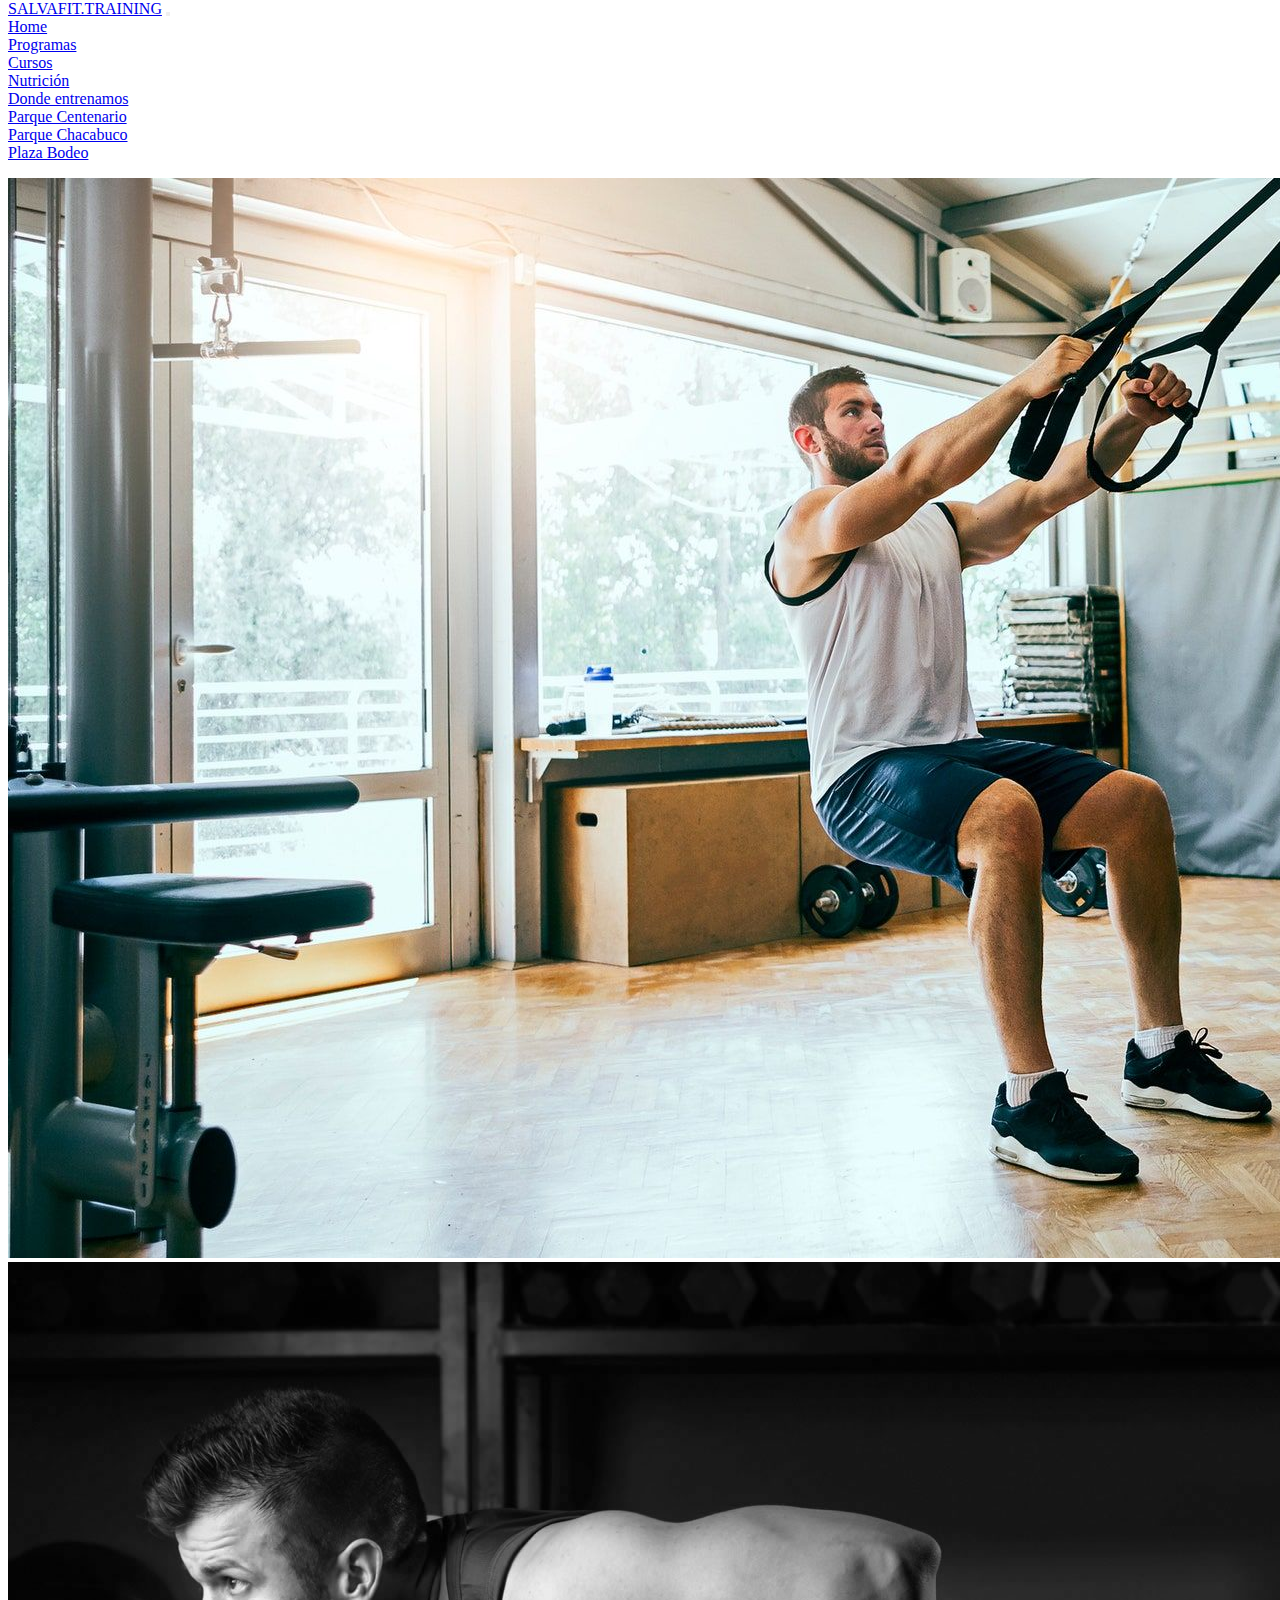
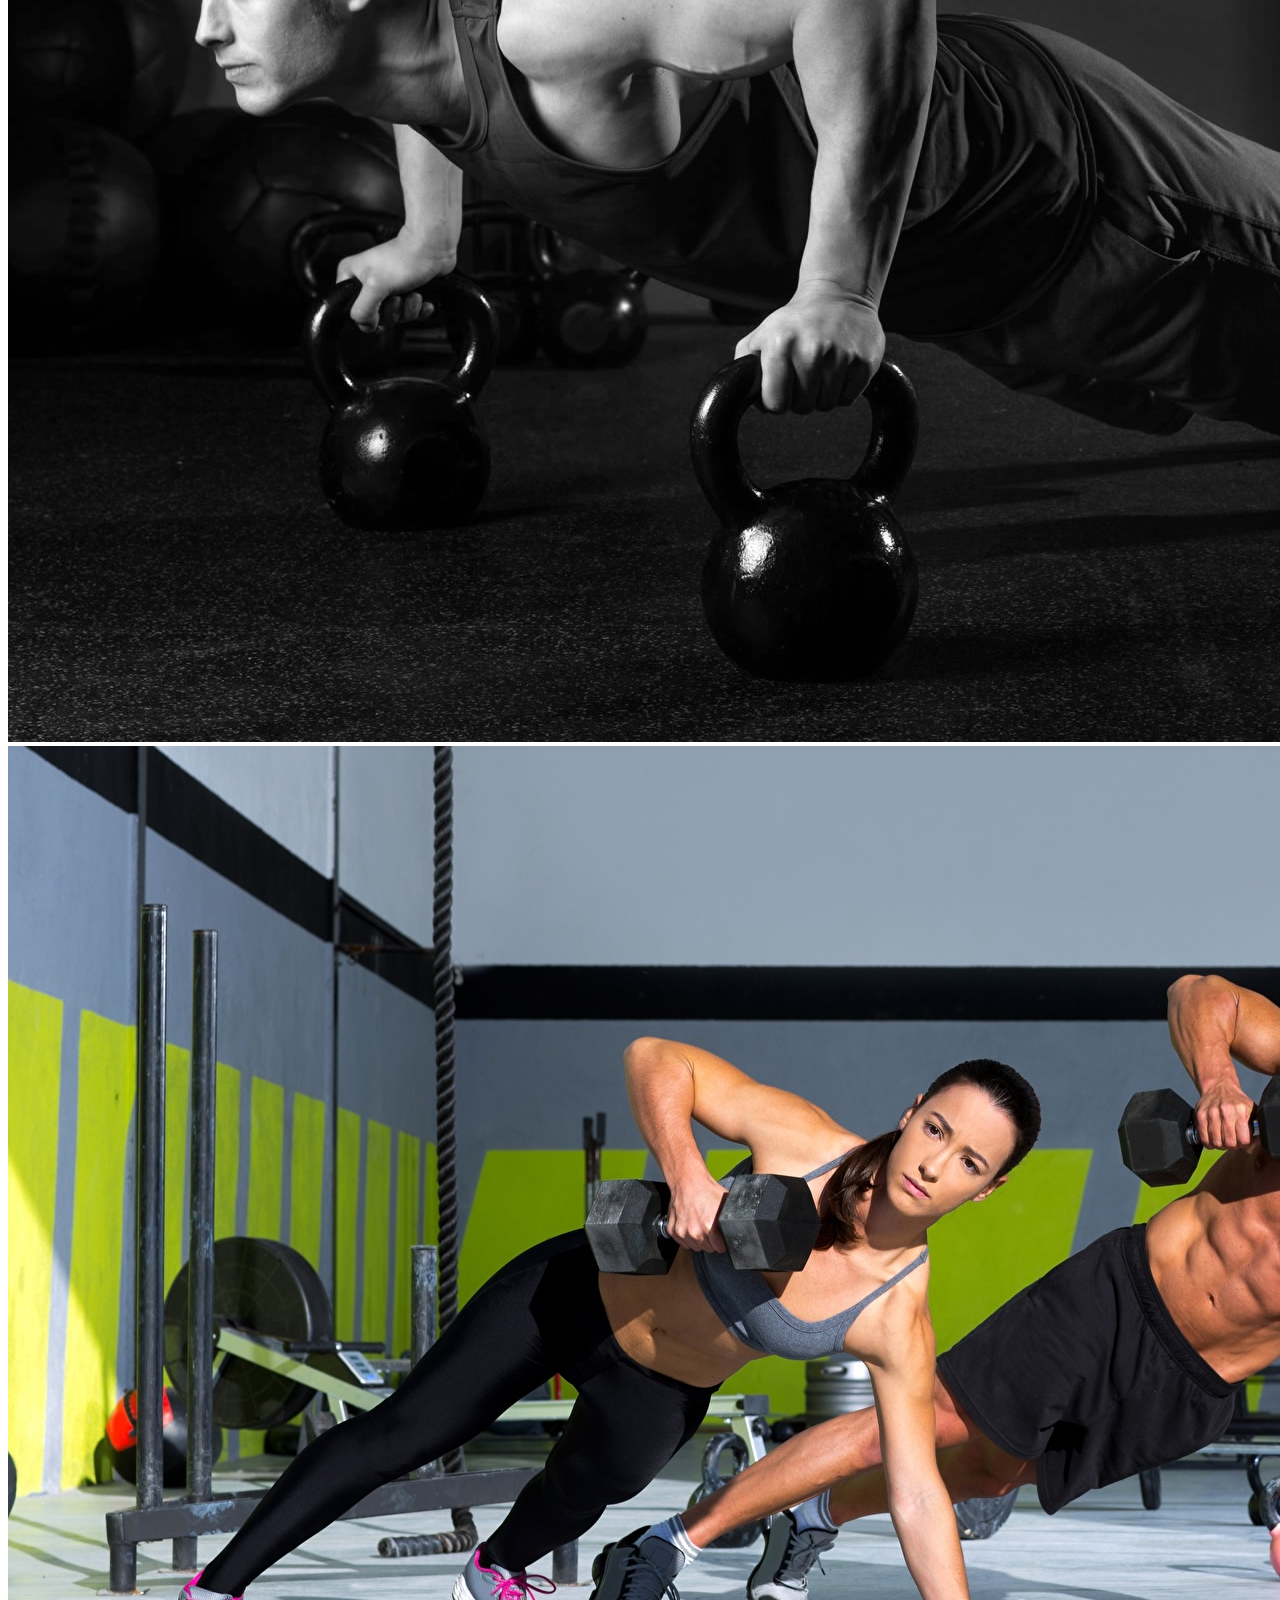
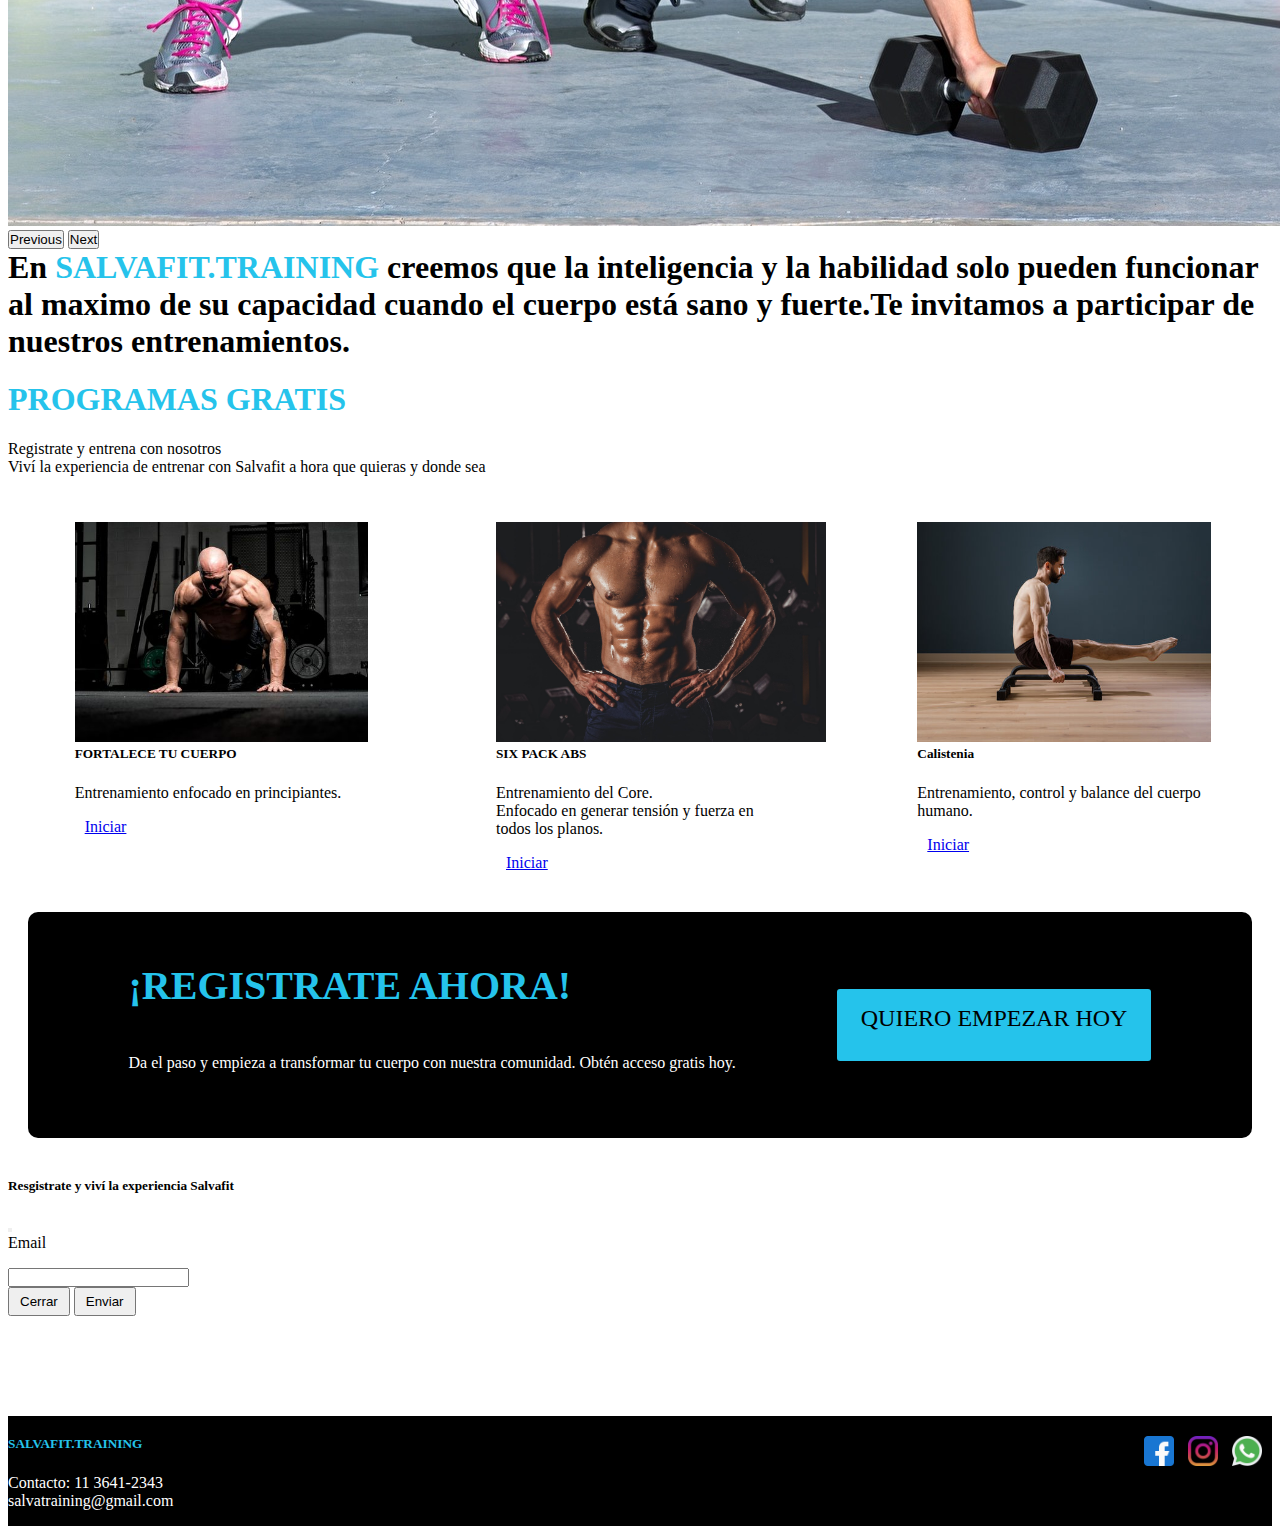
<file: index.html>
<!DOCTYPE html>
<html lang="en">
<head>
    <meta charset="UTF-8">
    <meta http-equiv="X-UA-Compatible" content="IE=edge">
    <meta name="viewport" content="width=device-width, initial-scale=1.0">
    <title>SALVAFIT TRAINING</title>
    <link rel="stylesheet" href="css/estilos.css">
    <link href="https://cdn.jsdelivr.net/npm/bootstrap@5.1.3/dist/css/bootstrap.min.css" rel="stylesheet" integrity="sha384-1BmE4kWBq78iYhFldvKuhfTAU6auU8tT94WrHftjDbrCEXSU1oBoqyl2QvZ6jIW3" crossorigin="anonymous">
    <meta name="description" content="En Salvafit Training buscamos mejorar la capacidad de las personas, tanto a nivel mental como fisico. Brindamos todo tipo de entrenamientos adaptados a cualquier persona">
    <meta name="keyword" content="ENTRENAMIENTO,SALUD,RUTINAS,FUERZA,HIPERTROFIA,NUTRICION,ESTETICA,HIIT,PESO,MUSCULO,GRASA">
  </head>
<body>
    <!---Barra de navegacion-->
	<nav class="navbar navbar-expand-lg navbar-dark bg-dark">
		<div class="container-fluid">
		  <a class="navbar-brand" href="index.html">SALVAFIT.TRAINING</a>
		  <button class="navbar-toggler" type="button" data-bs-toggle="collapse" data-bs-target="#navbarNavDropdown" aria-controls="navbarNavDropdown" aria-expanded="false" aria-label="Toggle navigation">
			<span class="navbar-toggler-icon"></span>
		  </button>
		  <div class="collapse navbar-collapse" id="navbarNavDropdown">
			<ul class="navbar-nav d-flex mx-auto">
			  <li class="nav-item">
				<a class="nav-link active" aria-current="page" href="index.html">Home</a>
			  </li>
			  <li class="nav-item">
				<a class="nav-link" href="entrenamientos.html">Programas</a>
			  </li>
			  <li class="nav-item">
				<a class="nav-link" href="cursos.html">Cursos</a>
			  </li>
			  <li class="nav-item">
				<a class="nav-link" href="nutricion.html">Nutrición</a>
			  </li>
			  <li class="nav-item dropdown">
				<a class="nav-link dropdown-toggle" href="sucursales.html" id="navbarDropdownMenuLink" role="button" data-bs-toggle="dropdown" aria-expanded="false">
				  Donde entrenamos
				</a>
				<ul class="dropdown-menu" aria-labelledby="navbarDropdownMenuLink">
				  <li><a class="dropdown-item" href="sucursales.html">Parque Centenario</a></li>
				  <li><a class="dropdown-item" href="sucursales.html">Parque Chacabuco</a></li>
				  <li><a class="dropdown-item" href="sucursales.html">Plaza Bodeo</a></li>
				</ul>
			  </li>
			</ul>
		  </div>
		</div>
	  </nav>
    <!---Carrousel-->
	<div id="carouselExampleControls" class="carousel slide" data-bs-ride="carousel">
        <div class="carousel-inner">
          <div class="carousel-item active">
            <img src="images/carousel2.jpg" class="d-block w-100" alt="slide1">
          </div>
          <div class="carousel-item">
            <img src="images/carousel.jpg" class="d-block w-100" alt="slide2">
          </div>
          <div class="carousel-item">
            <img src="images/carousel3.jpg" class="d-block w-100" alt="slide">
          </div>
        </div>
        <button class="carousel-control-prev" type="button" data-bs-target="#carouselExampleControls" data-bs-slide="prev">
          <span class="carousel-control-prev-icon" aria-hidden="true"></span>
          <span class="visually-hidden">Previous</span>
        </button>
        <button class="carousel-control-next" type="button" data-bs-target="#carouselExampleControls" data-bs-slide="next">
          <span class="carousel-control-next-icon" aria-hidden="true"></span>
          <span class="visually-hidden">Next</span>
        </button>
      </div>

    <!-----Container info------>
    <section class="w-75 mx-auto text-center pt-5" id="intro">
        <h1 class="p-5 fs-2 border-top border-3 border-bottom border-3">En <span class="logo-info">SALVAFIT.TRAINING</span> creemos que la inteligencia y la habilidad solo pueden funcionar al maximo de su capacidad cuando el cuerpo está sano y fuerte.Te invitamos a participar de nuestros entrenamientos.</h1>
    </section>
    <div class="programas-gratis">
        <div class="w-75 mx-auto text-center pt-5" id="programas-gratis">
            <h1 class="fs-0.5"><span class="programas">PROGRAMAS GRATIS</span></h1>
            <p class="p-2 fs-0">Registrate y entrena con nosotros<br>Viví la experiencia de entrenar con Salvafit a hora que quieras y donde sea</p>	
            </p>
        </div>
        <div class="programas-cards">
            <div class="card" style="width: 18rem;">
                <img src="images/fortalece.jpg" class="card-img-top" alt="img-card">
                <div class="card-body">
                    <h5 class="card-title">FORTALECE TU CUERPO</h5>
                    <p class="card-text">Entrenamiento enfocado en principiantes.</p>
                    <a href="entrenamientos.html" class="btn btn-primary">Iniciar</a>
                </div>
            </div>
            <div class="card" style="width: 18rem;">
                <img src="images/6pack.jpg" class="card-img-top" alt="img-card">
                <div class="card-body">
                    <h5 class="card-title">SIX PACK ABS</h5>
                    <p class="card-text">Entrenamiento del Core.<br>Enfocado en generar tensión y fuerza en todos los planos.</p>
                    <a href="entrenamientos.html" class="btn btn-primary">Iniciar</a>
                </div>
            </div>
            <div class="card" style="width: 18rem;">
                <img src="images/calistenia.jpg" class="card-img-top" alt="img-card">
                <div class="card-body">
                    <h5 class="card-title">Calistenia</h5>
                    <p class="card-text">Entrenamiento, control y balance del cuerpo humano.</p>
                    <a href="entrenamientos.html" class="btn btn-primary">Iniciar</a>
                </div>
            </div>
        </div>
    </div>
    <div class="registro">
        <div class="registro_titulo">
            <h3>¡REGISTRATE AHORA!</h3>
            <p>Da el paso y empieza a transformar tu cuerpo con nuestra comunidad. Obtén acceso gratis hoy.</p>
        </div>
        <a href="#">
          <div class="boton" data-bs-toggle="modal" data-bs-target="#exampleModal">
            <p>QUIERO EMPEZAR HOY</p>
          </div>
        </a> 
    </div>
      <!-- Modal -->
  <div class="modal fade" id="exampleModal" tabindex="-1" aria-labelledby="exampleModalLabel" aria-hidden="true">
    <div class="modal-dialog">
      <div class="modal-content">
      <div class="modal-header">
        <h5 class="modal-title" id="exampleModalLabel">Resgistrate y viví la experiencia Salvafit</h5>
        <button type="button" class="btn-close" data-bs-dismiss="modal" aria-label="Close"></button>
      </div>
      <div class="modal-body">
          <form action="#" method="post" class="formulario">
          <div>
            <p>Email</p>
            <input type="email" name="email">
          </div>
        </form>
      </div>
      <div class="modal-footer">
        <button type="button" class="btn btn-secondary" data-bs-dismiss="modal">Cerrar</button>
        <button type="button" class="btn btn-primary">Enviar</button>
      </div>
      </div>
    </div>
    </div>
    <!--FOOTER-->	
    <footer class="footer">
      <div class="footer-fin">
        <h5><a href="index.html">SALVAFIT.TRAINING</a></h5>
        <p>Contacto: 11 3641-2343 <br><a href="https://mail.google.com/mail/u/0/#inbox" target="_blank">salvatraining@gmail.com</a></p>
      </div>
      <div class="footer-icon">
        <ul>
          <li><a href="https://es-la.facebook.com/" target="_blank"><img src="images/facebook.png"></a></li>
          <li><a href="https://www.instagram.com/" target="_blank"><img src="images/instagram.png"></a></li>
          <li><a href="https://web.whatsapp.com/" target="_blank"><img src="images/whatsapp.png"></a></li>
        </ul>
      </div>
    </footer>
    <!-- Option 1: Bootstrap Bundle with Popper -->
    <script src="https://cdn.jsdelivr.net/npm/bootstrap@5.1.3/dist/js/bootstrap.bundle.min.js" integrity="sha384-ka7Sk0Gln4gmtz2MlQnikT1wXgYsOg+OMhuP+IlRH9sENBO0LRn5q+8nbTov4+1p" crossorigin="anonymous"></script>
</body>
</html>
</file>
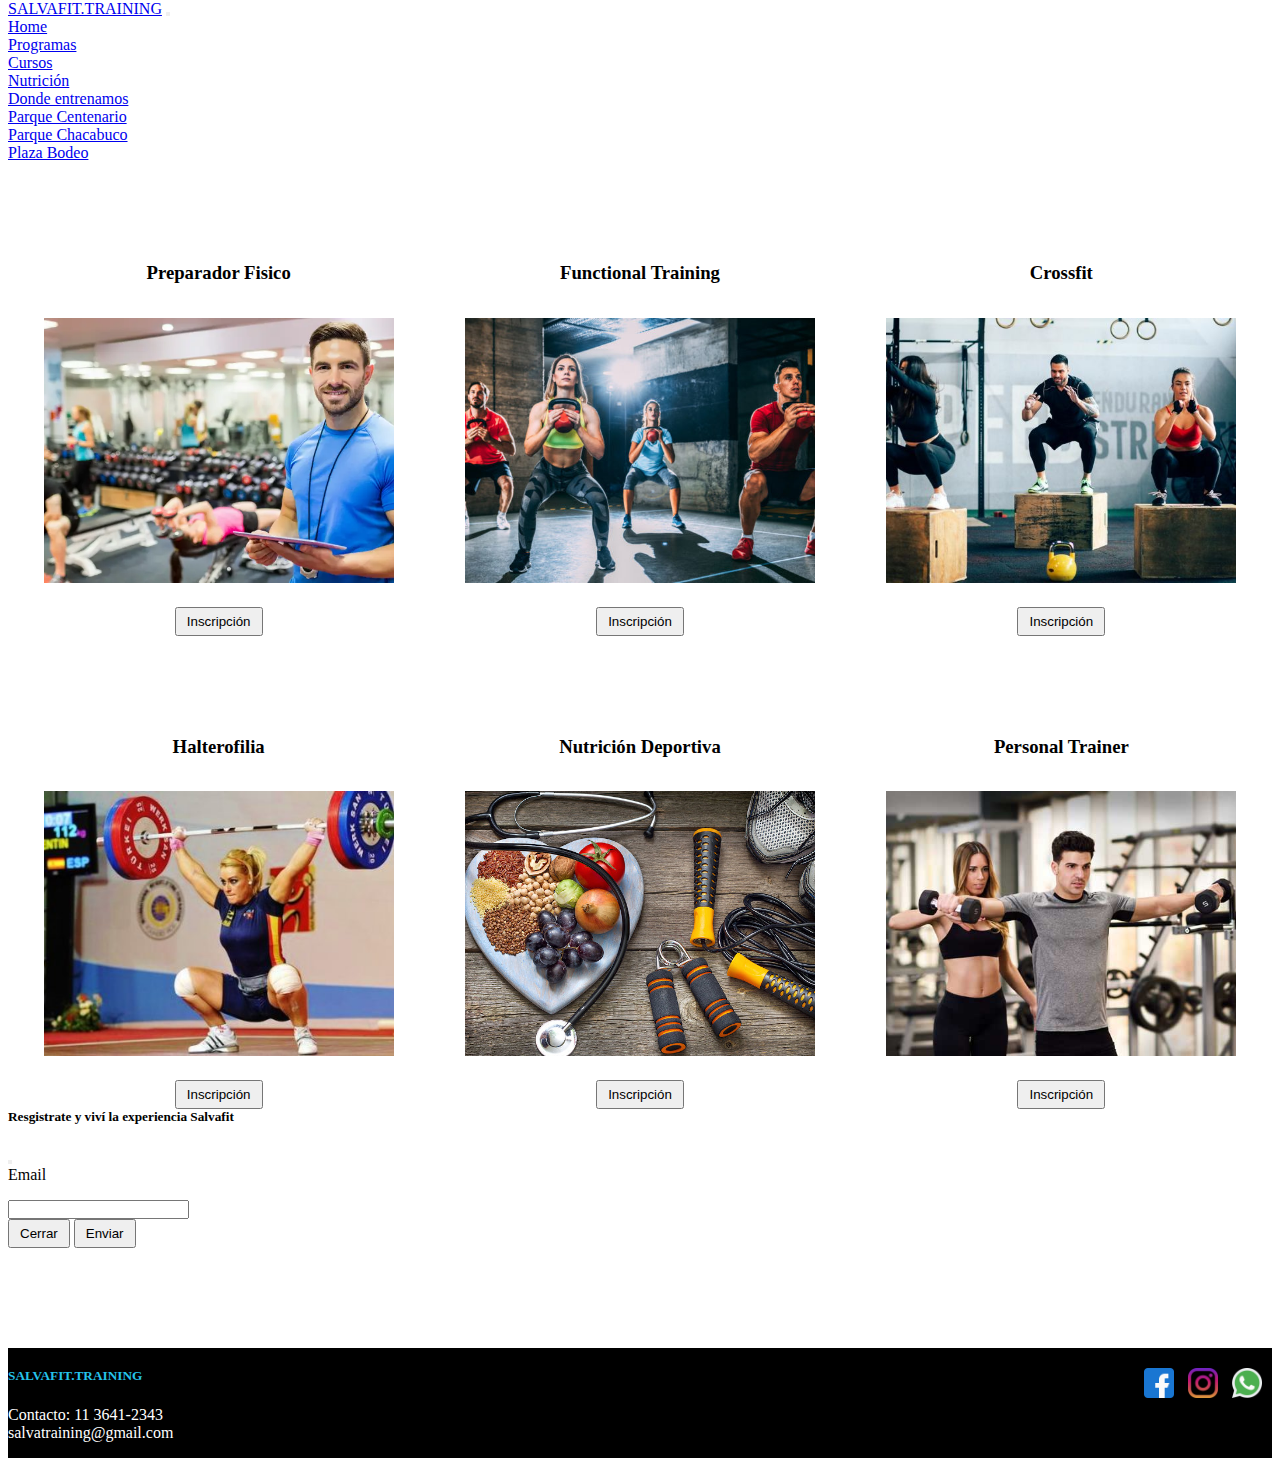
<file: cursos.html>
<!DOCTYPE html>
<html>
<head>
	<meta charset="utf-8">
	<meta name="viewport" content="width=device-width, initial-scale=1">
	<title>Salvafit:Cursos</title>
	<link rel="stylesheet" type="text/css" href="css/estilos.css">
	<link href="https://cdn.jsdelivr.net/npm/bootstrap@5.1.3/dist/css/bootstrap.min.css" rel="stylesheet" integrity="sha384-1BmE4kWBq78iYhFldvKuhfTAU6auU8tT94WrHftjDbrCEXSU1oBoqyl2QvZ6jIW3" crossorigin="anonymous">
</head>
<body>
<!---Barra de navegacion-->
<nav class="navbar navbar-expand-lg navbar-dark bg-dark">
	<div class="container-fluid">
	  <a class="navbar-brand" href="index.html">SALVAFIT.TRAINING</a>
	  <button class="navbar-toggler" type="button" data-bs-toggle="collapse" data-bs-target="#navbarNavDropdown" aria-controls="navbarNavDropdown" aria-expanded="false" aria-label="Toggle navigation">
		<span class="navbar-toggler-icon"></span>
	  </button>
	  <div class="collapse navbar-collapse" id="navbarNavDropdown">
		<ul class="navbar-nav d-flex mx-auto">
		  <li class="nav-item">
			<a class="nav-link active" aria-current="page" href="index.html">Home</a>
		  </li>
		  <li class="nav-item">
			<a class="nav-link" href="entrenamientos.html">Programas</a>
		  </li>
		  <li class="nav-item">
			<a class="nav-link" href="cursos.html">Cursos</a>
		  </li>
		  <li class="nav-item">
			<a class="nav-link" href="nutricion.html">Nutrición</a>
		  </li>
		  <li class="nav-item dropdown">
			<a class="nav-link dropdown-toggle" href="sucursales.html" id="navbarDropdownMenuLink" role="button" data-bs-toggle="dropdown" aria-expanded="false">
			  Donde entrenamos
			</a>
			<ul class="dropdown-menu" aria-labelledby="navbarDropdownMenuLink">
			  <li><a class="dropdown-item" href="sucursales.html">Parque Centenario</a></li>
			  <li><a class="dropdown-item" href="sucursales.html">Parque Chacabuco</a></li>
			  <li><a class="dropdown-item" href="sucursales.html">Plaza Bodeo</a></li>
			</ul>
		  </li>
		</ul>
	  </div>
	</div>
  </nav>

<!----- Cartas de cursos --->

	<div class="cursos">
		<div class="curso-container">
			<h3>Preparador Fisico</h3>
			<img src="images/curso1.jpg" alt="Preparador Fisico">
			<button class="btn btn-primary" data-bs-toggle="modal" data-bs-target="#exampleModal">Inscripción</button>
		</div>
		<div class="curso-container">
			<h3>Functional Training</h3>
			<img src="images/curso2.jpg" alt="Functional Trainer">	
			<button class="btn btn-primary" data-bs-toggle="modal" data-bs-target="#exampleModal">Inscripción</button>
		</div>
		<div class="curso-container">
			<h3>Crossfit</h3>
			<img src="images/curso3.jpg" alt="Crossfit">
			<button class="btn btn-primary" data-bs-toggle="modal" data-bs-target="#exampleModal">Inscripción</button>	
		</div>
	</div>
	<div class="cursos">
		<div class="curso-container">
			<h3>Halterofilia</h3>
			<img src="images/curso4.jpg" alt="Halterofilia">
			<button class="btn btn-primary" data-bs-toggle="modal" data-bs-target="#exampleModal">Inscripción</button>
		</div>				
		<div class="curso-container">
			<h3>Nutrición Deportiva</h3>
			<img src="images/curso5.jpg" alt="Nutrición Deportiva">
			<button class="btn btn-primary" data-bs-toggle="modal" data-bs-target="#exampleModal">Inscripción</button>	
		</div>	
		<div class="curso-container">
			<h3>Personal Trainer</h3>
			<img src="images/curso6.jpg" alt="Personal Trainer">
			<button class="btn btn-primary" data-bs-toggle="modal" data-bs-target="#exampleModal">Inscripción</button>	
		</div>	
	
	</div>


  
  <!-- Modal -->
  <div class="modal fade" id="exampleModal" tabindex="-1" aria-labelledby="exampleModalLabel" aria-hidden="true">
	<div class="modal-dialog">
	  <div class="modal-content">
		<div class="modal-header">
		  <h5 class="modal-title" id="exampleModalLabel">Resgistrate y viví la experiencia Salvafit</h5>
		  <button type="button" class="btn-close" data-bs-dismiss="modal" aria-label="Close"></button>
		</div>
		<div class="modal-body">
		  	<form action="#" method="post" class="formulario">
				<div>
					<p>Email</p>
					<input type="email" name="email">
				</div>
			</form>
		</div>
		<div class="modal-footer">
		  <button type="button" class="btn btn-secondary" data-bs-dismiss="modal">Cerrar</button>
		  <a href="#"><button type="button" class="btn btn-primary">Enviar</button></a>
		</div>
	  </div>
	</div>
  </div>
 <!--FOOTER-->	
 <footer class="footer">
	<div class="footer-fin">
	  <h5><a href="index.html">SALVAFIT.TRAINING</a></h5>
	  <p>Contacto: 11 3641-2343 <br><a href="https://mail.google.com/mail/u/0/#inbox" target="_blank">salvatraining@gmail.com</a></p>
	</div>
	<div class="footer-icon">
	  <ul>
		<li><a href="https://es-la.facebook.com/" target="_blank"><img src="images/facebook.png"></a></li>
		<li><a href="https://www.instagram.com/" target="_blank"><img src="images/instagram.png"></a></li>
		<li><a href="https://web.whatsapp.com/" target="_blank"><img src="images/whatsapp.png"></a></li>
	  </ul>
	</div>
  </footer>

 <!-- Option 1: Bootstrap Bundle with Popper -->
 <script src="https://cdn.jsdelivr.net/npm/bootstrap@5.1.3/dist/js/bootstrap.bundle.min.js" integrity="sha384-ka7Sk0Gln4gmtz2MlQnikT1wXgYsOg+OMhuP+IlRH9sENBO0LRn5q+8nbTov4+1p" crossorigin="anonymous"></script>
</body>
</html>
</file>
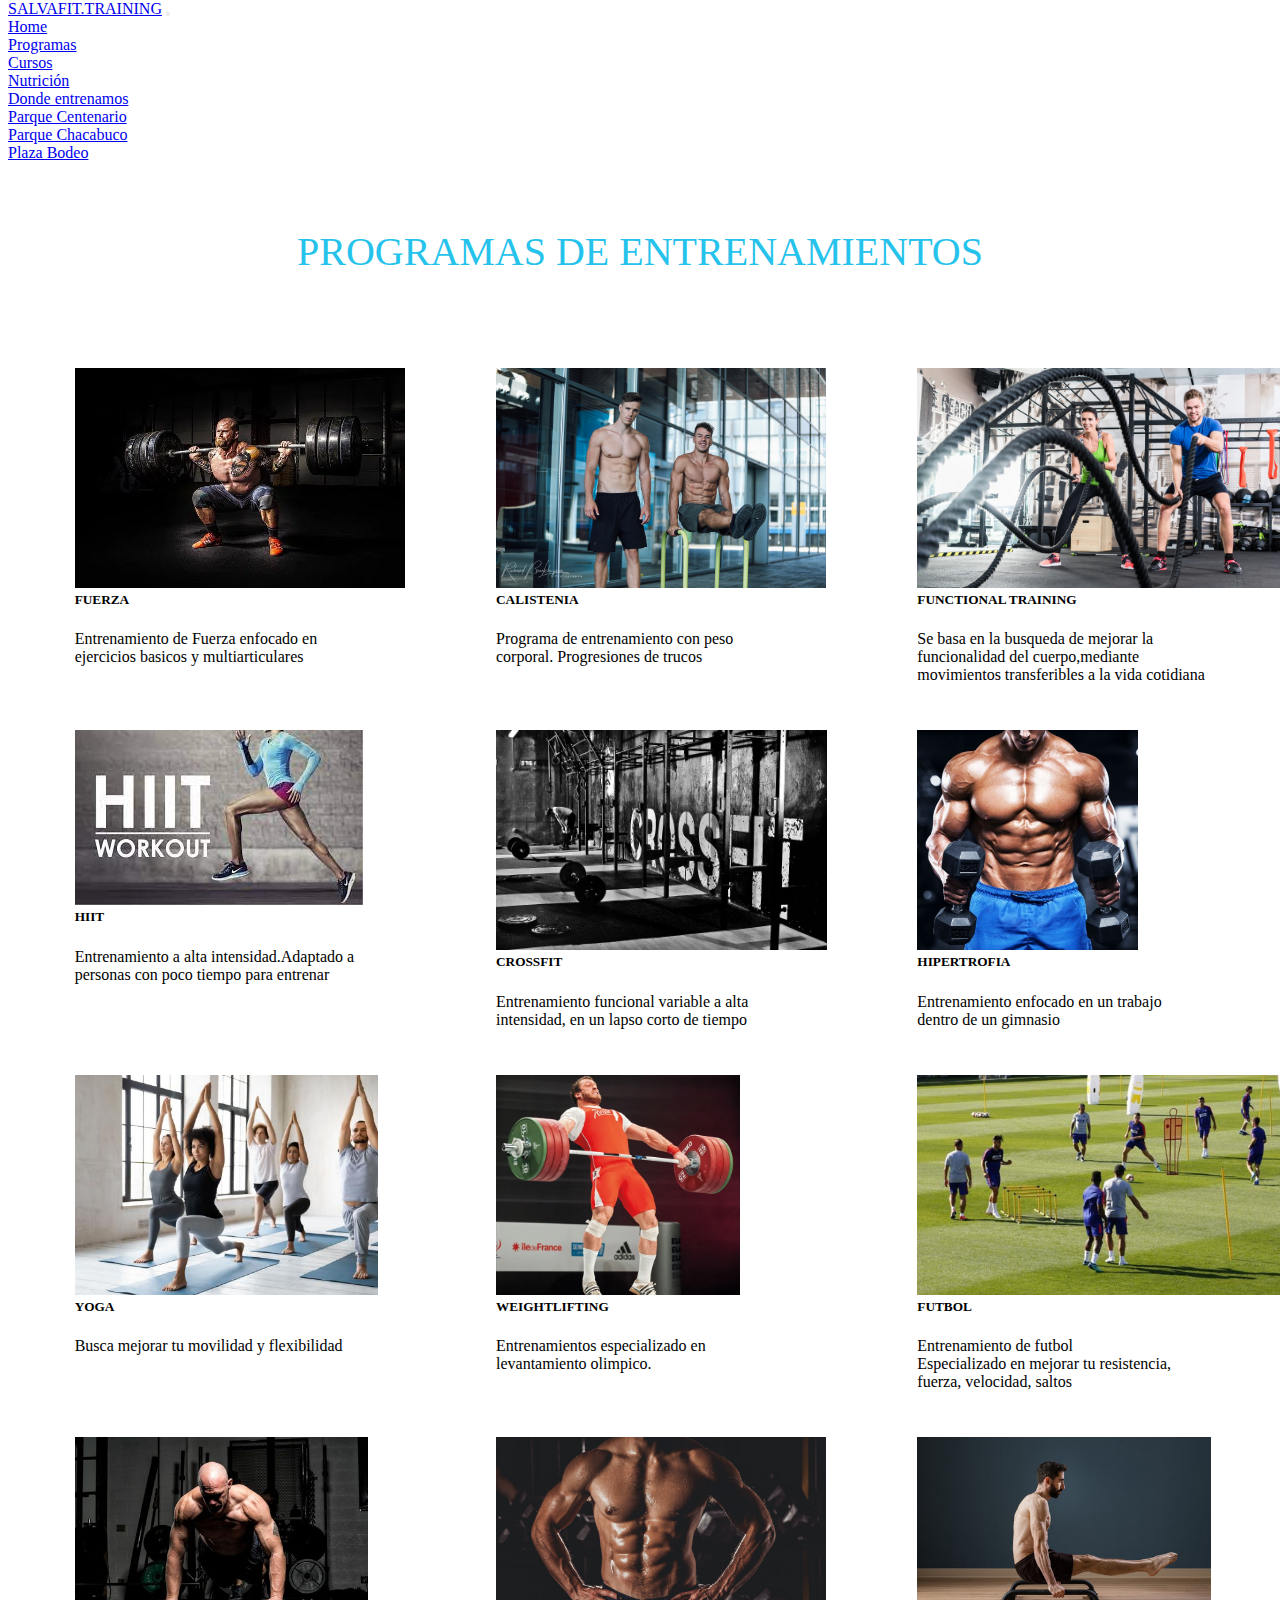
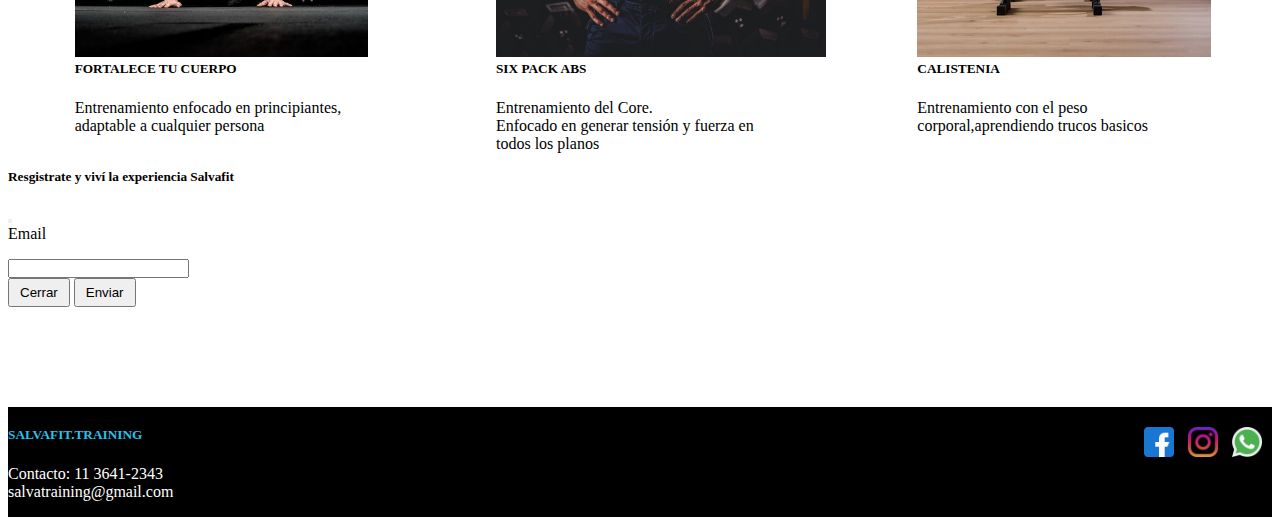
<file: entrenamientos.html>
<!DOCTYPE html>
<html>
<head>
	<meta charset="utf-8">
	<meta name="viewport" content="width=device-width, initial-scale=1">
	<title>Salvafit:Entrenamientos</title>
	<link rel="stylesheet" type="text/css" href="css/estilos.css">
	<link href="https://cdn.jsdelivr.net/npm/bootstrap@5.1.3/dist/css/bootstrap.min.css" rel="stylesheet" integrity="sha384-1BmE4kWBq78iYhFldvKuhfTAU6auU8tT94WrHftjDbrCEXSU1oBoqyl2QvZ6jIW3" crossorigin="anonymous">
</head>
<body>
	<!---Barra de navegacion-->
	<nav class="navbar navbar-expand-lg navbar-dark bg-dark">
		<div class="container-fluid">
		  <a class="navbar-brand" href="index.html">SALVAFIT.TRAINING</a>
		  <button class="navbar-toggler" type="button" data-bs-toggle="collapse" data-bs-target="#navbarNavDropdown" aria-controls="navbarNavDropdown" aria-expanded="false" aria-label="Toggle navigation">
			<span class="navbar-toggler-icon"></span>
		  </button>
		  <div class="collapse navbar-collapse" id="navbarNavDropdown">
			<ul class="navbar-nav d-flex mx-auto">
			  <li class="nav-item">
				<a class="nav-link active" aria-current="page" href="index.html">Home</a>
			  </li>
			  <li class="nav-item">
				<a class="nav-link" href="entrenamientos.html">Programas</a>
			  </li>
			  <li class="nav-item">
				<a class="nav-link" href="cursos.html">Cursos</a>
			  </li>
			  <li class="nav-item">
				<a class="nav-link" href="nutricion.html">Nutrición</a>
			  </li>
			  <li class="nav-item dropdown">
				<a class="nav-link dropdown-toggle" href="sucursales.html" id="navbarDropdownMenuLink" role="button" data-bs-toggle="dropdown" aria-expanded="false">
				  Donde entrenamos
				</a>
				<ul class="dropdown-menu" aria-labelledby="navbarDropdownMenuLink">
				  <li><a class="dropdown-item" href="sucursales.html">Parque Centenario</a></li>
				  <li><a class="dropdown-item" href="sucursales.html">Parque Chacabuco</a></li>
				  <li><a class="dropdown-item" href="sucursales.html">Plaza Bodeo</a></li>
				</ul>
			  </li>
			</ul>
		  </div>
		</div>
	  </nav>
	  <!-----PROGRAMAS-->
	  <h2 id="programas">PROGRAMAS DE ENTRENAMIENTOS</h2>
	<section >
		<div class="programas-cards">
			<div class="card" style="width: 18rem;">
				<a href="entrenamientos.html" data-bs-toggle="modal" data-bs-target="#exampleModal"><img src="images/programa1.jpg" class="card-img-top" alt="programa1"></a>
				<div class="card-body">
					<h5 class="card-title">FUERZA</h5>
				  	<p class="card-text">Entrenamiento de <span>Fuerza</span> enfocado en ejercicios basicos y multiarticulares</p>
				</div>
			  </div>
			  <div class="card" style="width: 18rem;">
				<a href="entrenamientos.html" data-bs-toggle="modal" data-bs-target="#exampleModal"><img src="images/programa2.jpg" class="card-img-top" alt="programa2"></a>
				<div class="card-body">
					<h5 class="card-title">CALISTENIA</h5>
					<p class="card-text">Programa de entrenamiento con peso corporal. Progresiones de trucos</p>
				</div>
			  </div>
			  <div class="card" style="width: 18rem;">
				<a href="entrenamientos.html" data-bs-toggle="modal" data-bs-target="#exampleModal"><img src="images/programa3.jpg" class="card-img-top" alt="programa3"></a>
				<div class="card-body">
					<h5 class="card-title">FUNCTIONAL TRAINING</h5>
					<p class="card-text">Se basa en la busqueda de mejorar la funcionalidad del cuerpo,mediante movimientos transferibles a la vida cotidiana</p>
				</div>
			  </div>
		</div>
		<div class="programas-cards">
			<div class="card" style="width: 18rem;">
				<a href="entrenamientos.html" data-bs-toggle="modal" data-bs-target="#exampleModal"><img src="images/programa4.jpg" class="card-img-top" alt="programa4"></a>
				<div class="card-body">
					<h5 class="card-title">HIIT</h5>
				  	<p class="card-text">Entrenamiento a alta intensidad.Adaptado a personas con poco tiempo para entrenar</p>
				</div>
			  </div>
			  <div class="card" style="width: 18rem;">
				<a href="entrenamientos.html"data-bs-toggle="modal" data-bs-target="#exampleModal"><img src="images/programa5.jpg" class="card-img-top" alt="programa5"></a>
				<div class="card-body">
					<h5 class="card-title">CROSSFIT</h5>
				  	<p class="card-text">Entrenamiento funcional variable a alta intensidad, en un lapso corto de tiempo</p>
				</div>
			  </div>
			  <div class="card" style="width: 18rem;">
				<a href="entrenamientos.html" data-bs-toggle="modal" data-bs-target="#exampleModal"><img src="images/programa6.jpg" class="card-img-top" alt="programa6"></a>
				<div class="card-body">
					<h5 class="card-title">HIPERTROFIA</h5>
				  <p class="card-text">Entrenamiento enfocado en un trabajo dentro de un gimnasio</p>
				</div>
			  </div>
		</div>
		<div class="programas-cards">
			<div class="card" style="width: 18rem;">
				<a href="entrenamientos.html" data-bs-toggle="modal" data-bs-target="#exampleModal"><img src="images/programa7.jpg" class="card-img-top" alt="programa7"></a>
				<div class="card-body">
					<h5 class="card-title">YOGA</h5>
				  <p class="card-text">Busca mejorar tu movilidad y flexibilidad</p>
				</div>
			  </div>
			  <div class="card" style="width: 18rem;">
				<a href="entrenamientos.html" data-bs-toggle="modal" data-bs-target="#exampleModal"><img src="images/programa8.jpg" class="card-img-top" alt="programa8"></a>
				<div class="card-body">
					<h5 class="card-title">WEIGHTLIFTING</h5>
				  <p class="card-text">Entrenamientos especializado en levantamiento olimpico. </BR></p>
				</div>
			  </div>
			  <div class="card" style="width: 18rem;">
				<a href="entrenamientos.html" data-bs-toggle="modal" data-bs-target="#exampleModal"><img src="images/programa9.jpg" class="card-img-top" alt="programa9"></a>
				<div class="card-body">
					<h5 class="card-title">FUTBOL</h5>
				  	<p class="card-text">Entrenamiento de futbol <br>Especializado en mejorar tu resistencia, fuerza, velocidad, saltos</p>
				</div>
			  </div>
		</div>
		<div class="programas-cards">
			<div class="card" style="width: 18rem;">
				<a href="entrenamientos.html" data-bs-toggle="modal" data-bs-target="#exampleModal"><img src="images/fortalece.jpg" class="card-img-top" alt="img-card"></a>
				<div class="card-body">
					<h5 class="card-title">FORTALECE TU CUERPO</h5>
					<p class="card-text">Entrenamiento enfocado en principiantes, adaptable a cualquier persona</p>
				</div>	
			</div>
			<div class="card" style="width: 18rem;">
				<a href="entrenamientos.html" data-bs-toggle="modal" data-bs-target="#exampleModal"><img src="images/6pack.jpg" class="card-img-top" alt="img-card"></a>
				<div class="card-body">
					<h5 class="card-title">SIX PACK ABS</h5>
					<p class="card-text">Entrenamiento del Core.<br>Enfocado en generar tensión y fuerza en todos los planos</p>
				</div>
			</div>
			<div class="card" style="width: 18rem;">
				<a href="entrenamientos.html" data-bs-toggle="modal" data-bs-target="#exampleModal"><img src="images/calistenia.jpg" class="card-img-top" alt="img-card"></a>
				<div class="card-body">
					<h5 class="card-title">CALISTENIA</h5>
					<p class="card-text">Entrenamiento con el peso corporal,aprendiendo trucos basicos</p>
				</div>
			</div>
		</div>
	</section>

	<!-- Modal -->
	<div class="modal fade" id="exampleModal" tabindex="-1" aria-labelledby="exampleModalLabel" aria-hidden="true">
		<div class="modal-dialog">
		  <div class="modal-content">
			<div class="modal-header">
			  <h5 class="modal-title" id="exampleModalLabel">Resgistrate y viví la experiencia Salvafit</h5>
			  <button type="button" class="btn-close" data-bs-dismiss="modal" aria-label="Close"></button>
			</div>
			<div class="modal-body">
				  <form action="#" method="post" class="formulario">
					<div>
						<p>Email</p>
						<input type="email" name="email">
					</div>
				</form>
			</div>
			<div class="modal-footer">
			  <button type="button" class="btn btn-secondary" data-bs-dismiss="modal">Cerrar</button>
			  <a href="#"><button type="button" class="btn btn-primary">Enviar</button></a>
			</div>
		  </div>
		</div>
	  </div>
 <!--FOOTER-->	
 <footer class="footer">
	<div class="footer-fin">
	  <h5><a href="index.html">SALVAFIT.TRAINING</a></h5>
	  <p>Contacto: 11 3641-2343 <br><a href="https://mail.google.com/mail/u/0/#inbox" target="_blank">salvatraining@gmail.com</a></p>
	</div>
	<div class="footer-icon">
	  <ul>
		<li><a href="https://es-la.facebook.com/" target="_blank"><img src="images/facebook.png"></a></li>
		<li><a href="https://www.instagram.com/" target="_blank"><img src="images/instagram.png"></a></li>
		<li><a href="https://web.whatsapp.com/" target="_blank"><img src="images/whatsapp.png"></a></li>
	  </ul>
	</div>
  </footer>
	 <!-- Option 1: Bootstrap Bundle with Popper -->
	 <script src="https://cdn.jsdelivr.net/npm/bootstrap@5.1.3/dist/js/bootstrap.bundle.min.js" integrity="sha384-ka7Sk0Gln4gmtz2MlQnikT1wXgYsOg+OMhuP+IlRH9sENBO0LRn5q+8nbTov4+1p" crossorigin="anonymous"></script>
	
	
</body>
</html>
</file>
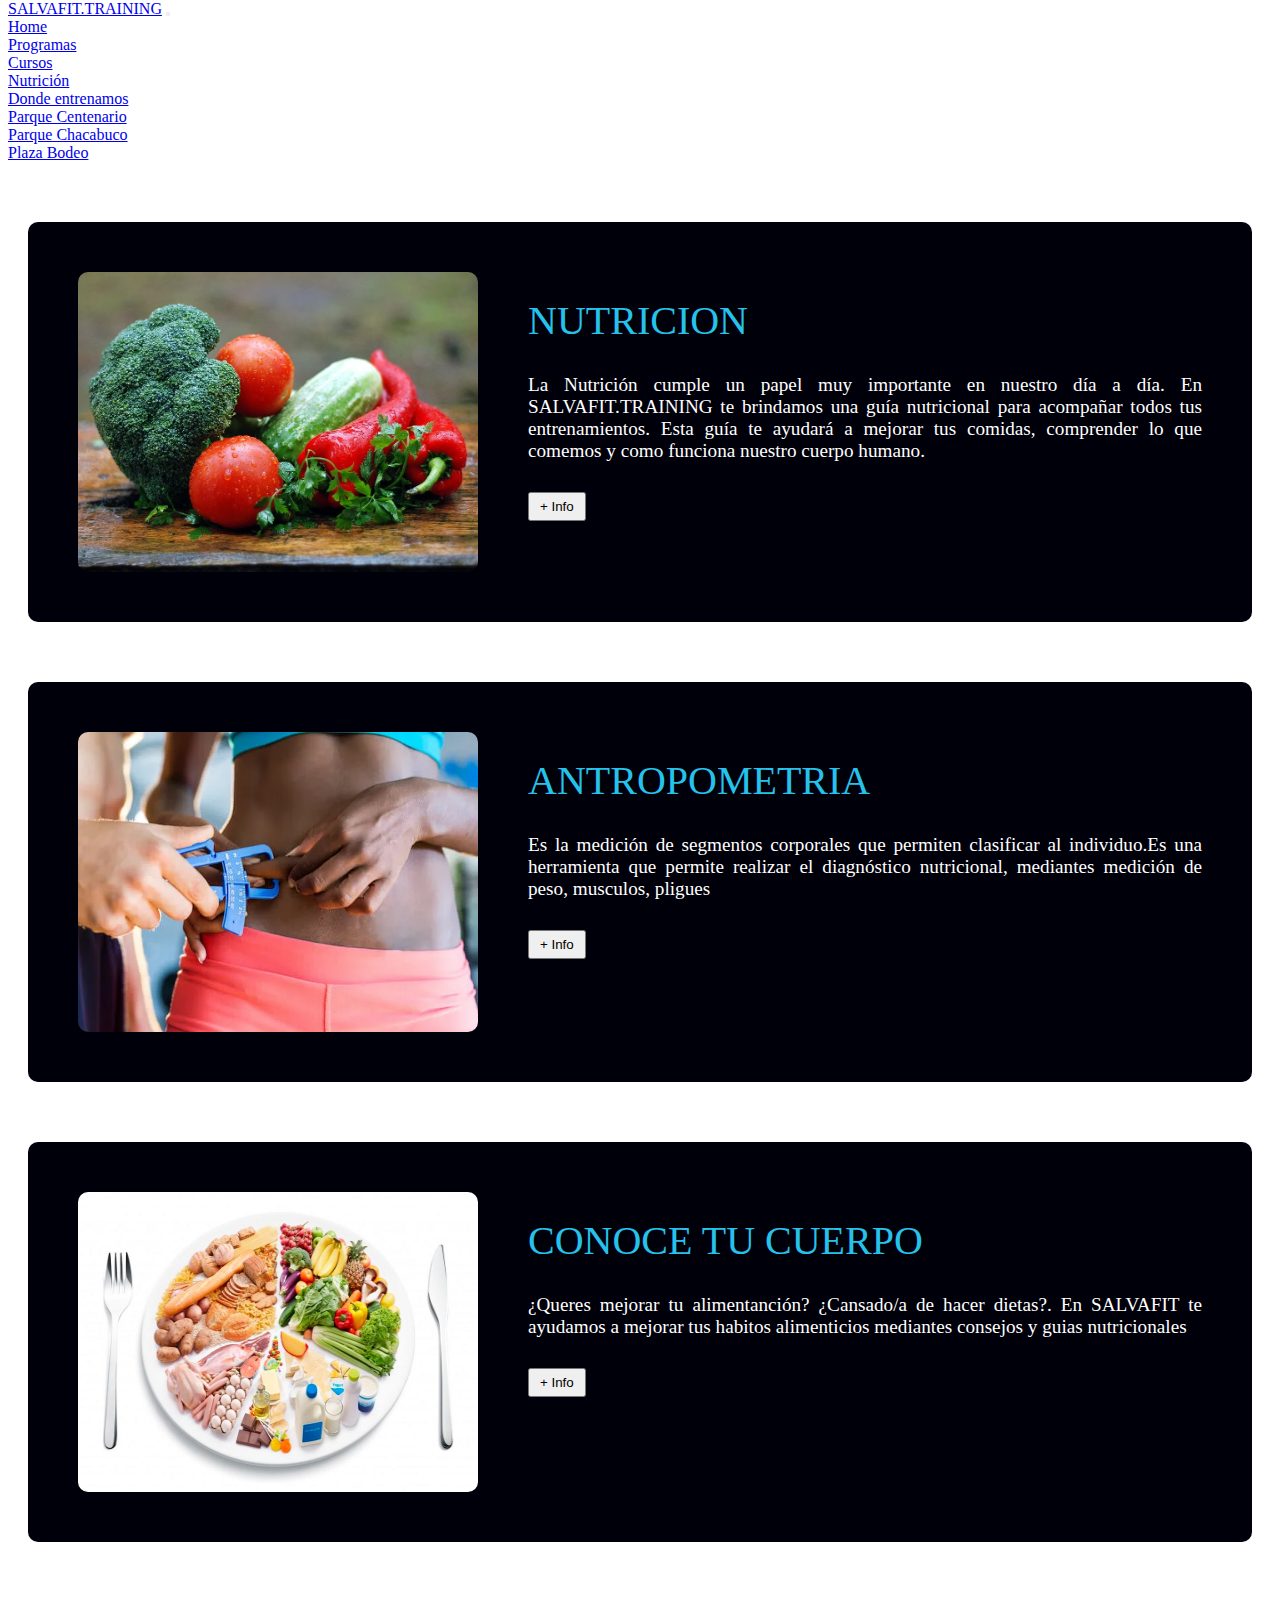
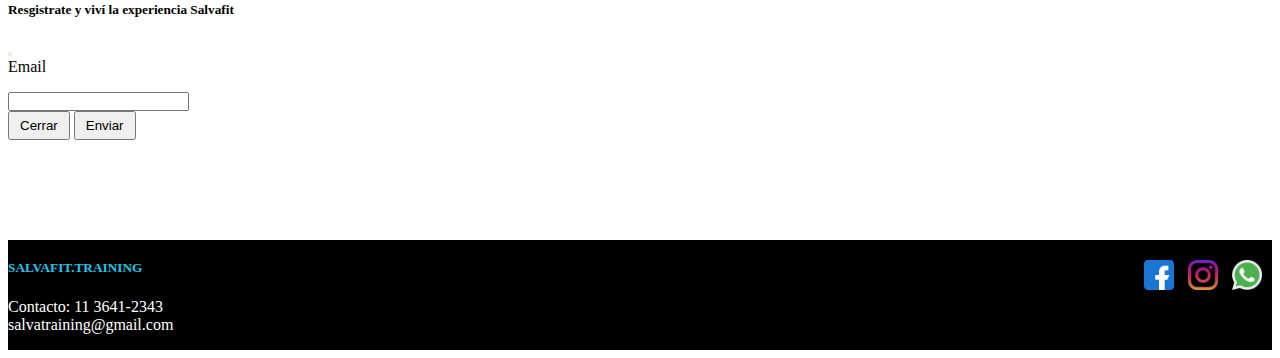
<file: nutricion.html>
<!DOCTYPE html>
<html>
<head>
	<meta charset="utf-8">
	<meta name="viewport" content="width=device-width, initial-scale=1">
	<title>Salvafit:Sucursales</title>
	<link rel="stylesheet" type="text/css" href="css/estilos.css">
	<link href="https://cdn.jsdelivr.net/npm/bootstrap@5.1.3/dist/css/bootstrap.min.css" rel="stylesheet" integrity="sha384-1BmE4kWBq78iYhFldvKuhfTAU6auU8tT94WrHftjDbrCEXSU1oBoqyl2QvZ6jIW3" crossorigin="anonymous">
</head>
<body>
<!---Barra de navegacion-->
<nav class="navbar navbar-expand-lg navbar-dark bg-dark">
	<div class="container-fluid">
	  <a class="navbar-brand" href="index.html">SALVAFIT.TRAINING</a>
	  <button class="navbar-toggler" type="button" data-bs-toggle="collapse" data-bs-target="#navbarNavDropdown" aria-controls="navbarNavDropdown" aria-expanded="false" aria-label="Toggle navigation">
		<span class="navbar-toggler-icon"></span>
	  </button>
	  <div class="collapse navbar-collapse" id="navbarNavDropdown">
		<ul class="navbar-nav d-flex mx-auto">
		  <li class="nav-item">
			<a class="nav-link active" aria-current="page" href="index.html">Home</a>
		  </li>
		  <li class="nav-item">
			<a class="nav-link" href="entrenamientos.html">Programas</a>
		  </li>
		  <li class="nav-item">
			<a class="nav-link" href="cursos.html">Cursos</a>
		  </li>
		  <li class="nav-item">
			<a class="nav-link" href="nutricion.html">Nutrición</a>
		  </li>
		  <li class="nav-item dropdown">
			<a class="nav-link dropdown-toggle" href="sucursales.html" id="navbarDropdownMenuLink" role="button" data-bs-toggle="dropdown" aria-expanded="false">
			  Donde entrenamos
			</a>
			<ul class="dropdown-menu" aria-labelledby="navbarDropdownMenuLink">
			  <li><a class="dropdown-item" href="sucursales.html">Parque Centenario</a></li>
			  <li><a class="dropdown-item" href="sucursales.html">Parque Chacabuco</a></li>
			  <li><a class="dropdown-item" href="sucursales.html">Plaza Bodeo</a></li>
			</ul>
		  </li>
		</ul>
	  </div>
	</div>
  </nav>
  <!--NUTRICION-->
	<section id="nutricion">
		<div class="nutricion_a text-center">
			<img src="images/food.jpg" alt="food">
			<div>
				<h3>NUTRICION</h3>
				<p>La Nutrición cumple un papel muy importante en nuestro día a día. En <span>SALVAFIT.TRAINING</span> te brindamos una guía nutricional para acompañar todos tus entrenamientos. Esta guía te ayudará a mejorar tus comidas, comprender lo que comemos y como funciona nuestro cuerpo humano.</p>
				<button class="btn btn-primary" data-bs-toggle="modal" data-bs-target="#exampleModal">+ Info</button>
			</div>
		</div>
		<div class="nutricion_b text-center">
			<img src="images/nutricion1.jpg" alt="nutricion">
			<div>
				<h3>ANTROPOMETRIA</h3>
				<p>Es la medición de segmentos corporales que permiten clasificar al individuo.Es una herramienta que permite realizar el
				diagnóstico nutricional, mediantes medición de peso, musculos, pligues</p>
				<button class="btn btn-primary" data-bs-toggle="modal" data-bs-target="#exampleModal">+ Info</button>
			</div>		
		</div>
		<div class="nutricion_c text-center">
			<img src="images/nutricion2.jpg" alt="Antropometría">
			<div>
				<h3>CONOCE TU CUERPO</h3>	
				<p>¿Queres mejorar tu alimentanción? ¿Cansado/a de hacer dietas?. En SALVAFIT te ayudamos a mejorar tus habitos alimenticios mediantes consejos y guias nutricionales</p>	
				<button class="btn btn-primary" data-bs-toggle="modal" data-bs-target="#exampleModal">+ Info</button>
			</div>	
		</div>
	</section>
	<!-- Modal -->
	<div class="modal fade" id="exampleModal" tabindex="-1" aria-labelledby="exampleModalLabel" aria-hidden="true">
		<div class="modal-dialog">
		  <div class="modal-content">
			<div class="modal-header">
			  <h5 class="modal-title" id="exampleModalLabel">Resgistrate y viví la experiencia Salvafit</h5>
			  <button type="button" class="btn-close" data-bs-dismiss="modal" aria-label="Close"></button>
			</div>
			<div class="modal-body">
				  <form action="#" method="post" class="formulario">
					<div>
						<p>Email</p>
						<input type="email" name="email">
					</div>
				</form>
			</div>
			<div class="modal-footer">
			  <button type="button" class="btn btn-secondary" data-bs-dismiss="modal">Cerrar</button>
			  <a href="#"><button type="button" class="btn btn-primary">Enviar</button></a>
			</div>
		  </div>
		</div>
	  </div>
 <!--FOOTER-->	
 <footer class="footer">
	<div class="footer-fin">
	  <h5><a href="index.html">SALVAFIT.TRAINING</a></h5>
	  <p>Contacto: 11 3641-2343 <br><a href="https://mail.google.com/mail/u/0/#inbox" target="_blank">salvatraining@gmail.com</a></p>
	</div>
	<div class="footer-icon">
	  <ul>
		<li><a href="https://es-la.facebook.com/" target="_blank"><img src="images/facebook.png"></a></li>
		<li><a href="https://www.instagram.com/" target="_blank"><img src="images/instagram.png"></a></li>
		<li><a href="https://web.whatsapp.com/" target="_blank"><img src="images/whatsapp.png"></a></li>
	  </ul>
	</div>
  </footer>

 <!-- Option 1: Bootstrap Bundle with Popper -->
 <script src="https://cdn.jsdelivr.net/npm/bootstrap@5.1.3/dist/js/bootstrap.bundle.min.js" integrity="sha384-ka7Sk0Gln4gmtz2MlQnikT1wXgYsOg+OMhuP+IlRH9sENBO0LRn5q+8nbTov4+1p" crossorigin="anonymous"></script>
</body>
</html>
</file>
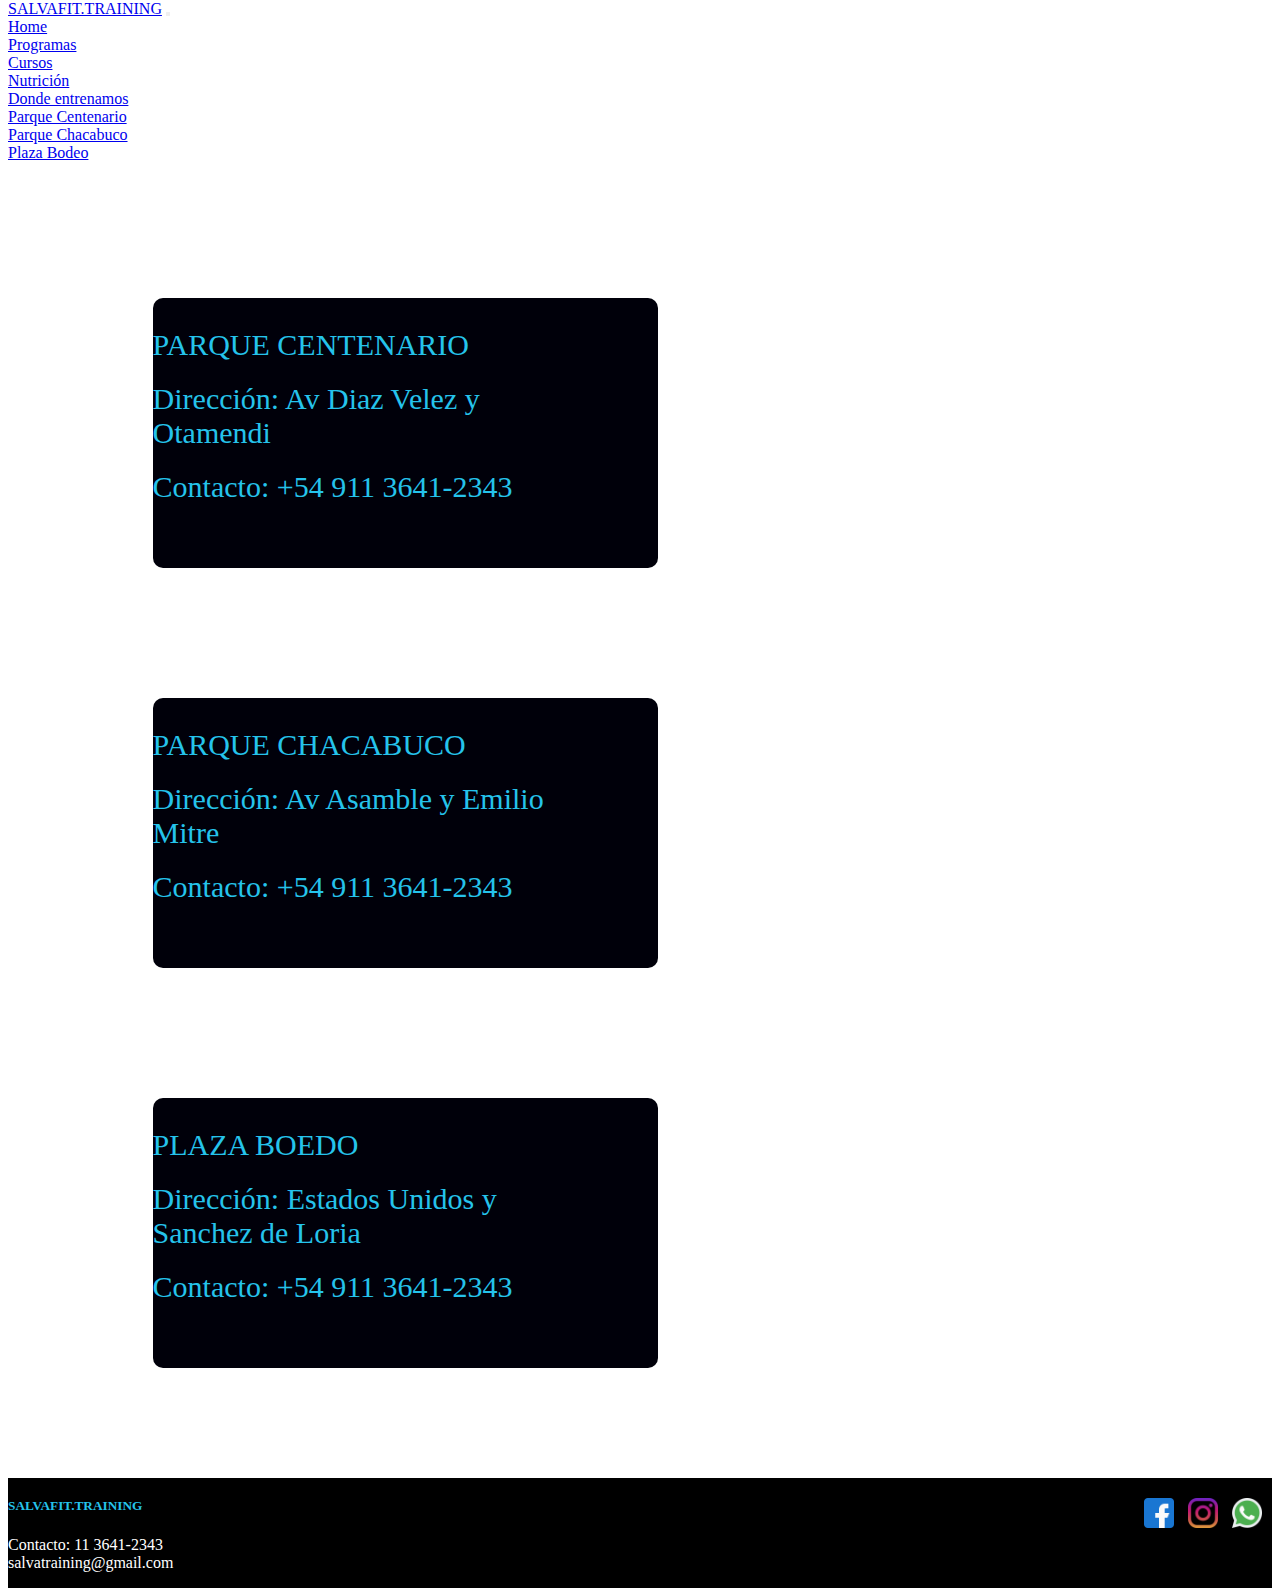
<file: sucursales.html>
<!DOCTYPE html>
<html>
<head>
	<meta charset="utf-8">
	<meta name="viewport" content="width=device-width, initial-scale=1">
	<title>Salvafit.Training</title>
	<link rel="stylesheet" type="text/css" href="css/estilos.css">
	<link href="https://cdn.jsdelivr.net/npm/bootstrap@5.1.3/dist/css/bootstrap.min.css" rel="stylesheet" integrity="sha384-1BmE4kWBq78iYhFldvKuhfTAU6auU8tT94WrHftjDbrCEXSU1oBoqyl2QvZ6jIW3" crossorigin="anonymous">
</head>
<body>
<!---Barra de navegacion-->
<nav class="navbar navbar-expand-lg navbar-dark bg-dark">
	<div class="container-fluid">
	  <a class="navbar-brand" href="index.html">SALVAFIT.TRAINING</a>
	  <button class="navbar-toggler" type="button" data-bs-toggle="collapse" data-bs-target="#navbarNavDropdown" aria-controls="navbarNavDropdown" aria-expanded="false" aria-label="Toggle navigation">
		<span class="navbar-toggler-icon"></span>
	  </button>
	  <div class="collapse navbar-collapse" id="navbarNavDropdown">
		<ul class="navbar-nav d-flex mx-auto">
		  <li class="nav-item">
			<a class="nav-link active" aria-current="page" href="index.html">Home</a>
		  </li>
		  <li class="nav-item">
			<a class="nav-link" href="entrenamientos.html">Programas</a>
		  </li>
		  <li class="nav-item">
			<a class="nav-link" href="cursos.html">Cursos</a>
		  </li>
		  <li class="nav-item">
			<a class="nav-link" href="nutricion.html">Nutrición</a>
		  </li>
		  <li class="nav-item dropdown">
			<a class="nav-link dropdown-toggle" href="sucursales.html" id="navbarDropdownMenuLink" role="button" data-bs-toggle="dropdown" aria-expanded="false">
			  Donde entrenamos
			</a>
			<ul class="dropdown-menu" aria-labelledby="navbarDropdownMenuLink">
			  <li><a class="dropdown-item" href="#centenario">Parque Centenario</a></li>
			  <li><a class="dropdown-item" href="#chacabuco">Parque Chacabuco</a></li>
			  <li><a class="dropdown-item" href="#boedo">Plaza Bodeo</a></li>
			</ul>
		  </li>
		</ul>
	  </div>
	</div>
  </nav>

	<section class="container-ubicacion">
		<div class="ubicacion">
			<div class="parque">
				<ul>
					<li>PARQUE CENTENARIO</li>
					<li>Dirección: Av Diaz Velez y Otamendi</li>
					<li>Contacto: +54 911 3641-2343</li>
				</ul>
			</div>
			<iframe src="https://www.google.com/maps/embed?pb=!1m18!1m12!1m3!1d3283.9077099819538!2d-58.437822485052344!3d-34.60649516515142!2m3!1f0!2f0!3f0!3m2!1i1024!2i768!4f13.1!3m3!1m2!1s0x95bcca688994eb61%3A0xd055df0a7dafa86e!2sParque%20Centenario!5e0!3m2!1ses!2sar!4v1654643652476!5m2!1ses!2sar" width="600" height="450" style="border:0;" allowfullscreen="" loading="lazy" referrerpolicy="no-referrer-when-downgrade"></iframe>
		</div>
		<div class="ubicacion">
			<div class="parque">
				<ul>
					<li>PARQUE CHACABUCO</li>
					<li>Dirección: Av Asamble y Emilio Mitre</li>
					<li>Contacto: +54 911 3641-2343</li>
				</ul>
			</div>
			
			<iframe src="https://www.google.com/maps/embed?pb=!1m18!1m12!1m3!1d13130.778372834859!2d-58.447689720145924!3d-34.63715738244608!2m3!1f0!2f0!3f0!3m2!1i1024!2i768!4f13.1!3m3!1m2!1s0x95bccbcac1c08b4b%3A0x2085ca84e1bd8cea!2sAd%C3%A1n%20Buenosayres!5e0!3m2!1ses!2sar!4v1654643805679!5m2!1ses!2sar" width="600" height="450" style="border:0;" allowfullscreen="" loading="lazy" referrerpolicy="no-referrer-when-downgrade"></iframe>
		</div>
		<div class="ubicacion">
			<div class="parque">
				<ul>
					<li>PLAZA BOEDO</li>
					<li>Dirección: Estados Unidos y Sanchez de Loria</li>
					<li>Contacto: +54 911 3641-2343</li>
				</ul>
			</div>
			<iframe src="https://www.google.com/maps/embed?pb=!1m18!1m12!1m3!1d3283.271242269367!2d-58.416945780000184!3d-34.6225852126254!2m3!1f0!2f0!3f0!3m2!1i1024!2i768!4f13.1!3m3!1m2!1s0x95bccafebe509a4f%3A0x1e3f138169b1d870!2sPlaza%20Mariano%20Boedo!5e0!3m2!1ses!2sar!4v1654643837000!5m2!1ses!2sar" width="600" height="450" style="border:0;" allowfullscreen="" loading="lazy" referrerpolicy="no-referrer-when-downgrade"></iframe>
		</div>
	</section>
 <!--FOOTER-->	
 <footer class="footer">
	<div class="footer-fin">
	  <h5><a href="#navbarNavDropdown">SALVAFIT.TRAINING</a></h5>
	  <p>Contacto: 11 3641-2343 <br><a href="https://mail.google.com/mail/u/0/#inbox" target="_blank">salvatraining@gmail.com</a></p>
	</div>
	<div class="footer-icon">
	  <ul>
		<li><a href="https://es-la.facebook.com/" target="_blank"><img src="images/facebook.png"></a></li>
		<li><a href="https://www.instagram.com/" target="_blank"><img src="images/instagram.png"></a></li>
		<li><a href="https://web.whatsapp.com/" target="_blank"><img src="images/whatsapp.png"></a></li>
	  </ul>
	</div>
  </footer>

 <!-- Option 1: Bootstrap Bundle with Popper -->
 <script src="https://cdn.jsdelivr.net/npm/bootstrap@5.1.3/dist/js/bootstrap.bundle.min.js" integrity="sha384-ka7Sk0Gln4gmtz2MlQnikT1wXgYsOg+OMhuP+IlRH9sENBO0LRn5q+8nbTov4+1p" crossorigin="anonymous"></script>
</body>
</html>
</file>
<file: css/estilos.css>
@import url("https://fonts.googleapis.com/css2?family=Roboto:ital,wght@1,300&display=swap");
.parque {
  -webkit-box-align: center;
      -ms-flex-align: center;
          align-items: center;
  -webkit-box-pack: center;
      -ms-flex-pack: center;
          justify-content: center;
  width: 40%;
  background-color: #00000a;
  color: #25c3eb;
  border-radius: 10px;
  margin: 20px 30px 10px 50px;
  padding-top: 10px;
  padding-right: 100px;
}

* {
  padding: 0;
  margin-top: 0;
  -webkit-box-sizing: border-box;
          box-sizing: border-box;
}

html {
  scroll-behavior: smooth;
}

.logo-info {
  color: #25c3eb;
}

.programas-cards {
  display: -webkit-box;
  display: -ms-flexbox;
  display: flex;
  -ms-flex-pack: distribute;
      justify-content: space-around;
  padding-top: 30px;
}

.programas-cards .programas {
  color: #25c3eb;
}

@media (max-width: 850px) {
  .programas-cards {
    -webkit-box-orient: vertical;
    -webkit-box-direction: normal;
        -ms-flex-direction: column;
            flex-direction: column;
    -webkit-box-pack: center;
        -ms-flex-pack: center;
            justify-content: center;
    -webkit-box-align: center;
        -ms-flex-align: center;
            align-items: center;
  }
}

.registro {
  display: -webkit-box;
  display: -ms-flexbox;
  display: flex;
  -webkit-box-align: center;
      -ms-flex-align: center;
          align-items: center;
  -webkit-box-pack: justify;
      -ms-flex-pack: justify;
          justify-content: space-between;
  -ms-flex-pack: distribute;
      justify-content: space-around;
  margin: 40px 20px;
  background-color: black;
  padding: 50px;
  border-radius: 10px;
}

.registro .registro_titulo {
  max-width: 50em;
  -webkit-box-pack: left;
      -ms-flex-pack: left;
          justify-content: left;
  -webkit-box-align: center;
      -ms-flex-align: center;
          align-items: center;
}

.registro .registro_titulo h3 {
  font-size: 2.5em;
  font-weight: bold;
  padding-bottom: 5px;
  color: #25c3eb;
}

.registro .registro_titulo p {
  color: #fff;
}

.registro a {
  text-decoration: none;
}

.registro a .boton {
  display: block;
  max-width: 20rem;
  background-color: #25c3eb;
  text-align: center;
  width: 100%;
  padding-left: 1.5rem;
  padding-right: 1.5rem;
  border-radius: 3px;
  padding-top: 1rem;
  padding-bottom: 0.3rem;
}

.registro a .boton p {
  color: black;
  font-size: 1.5em;
  font-weight: 500;
}

@media (max-width: 850px) {
  .registro {
    -webkit-box-orient: vertical;
    -webkit-box-direction: normal;
        -ms-flex-direction: column;
            flex-direction: column;
    -webkit-box-pack: center;
        -ms-flex-pack: center;
            justify-content: center;
    -webkit-box-align: center;
        -ms-flex-align: center;
            align-items: center;
  }
  .registro .registro_titulo {
    width: 90%;
    text-align-last: center;
  }
  .registro .registro_titulo h3 {
    width: auto;
    text-align: center;
    font-size: 2rem;
  }
  .registro .registro_titulo p {
    padding-top: 10px;
    padding-bottom: 20px;
  }
  .registro a .boton {
    max-width: 30em;
  }
}

.footer {
  display: -webkit-box;
  display: -ms-flexbox;
  display: flex;
  grid-area: footer;
  background-color: black;
  min-height: 100px;
  width: 100%;
  margin-top: 100px;
  padding-top: 20px;
  color: #fff;
  -webkit-box-pack: justify;
      -ms-flex-pack: justify;
          justify-content: space-between;
}

.footer .footer-fin {
  display: block;
}

.footer .footer-fin a {
  text-decoration: none;
  color: #25c3eb;
}

.footer .footer-fin p {
  margin-top: 5px;
}

.footer .footer-fin p a {
  text-decoration: none;
  color: #fff;
}

.footer .footer-icon ul li {
  display: inline-block;
  -webkit-box-pack: justify;
      -ms-flex-pack: justify;
          justify-content: space-between;
  padding-right: 10px;
  -webkit-box-align: center;
      -ms-flex-align: center;
          align-items: center;
}

.footer .footer-icon ul li img {
  width: 30px;
}

.footer .footer-icon ul li a {
  text-decoration: none;
  list-style-type: none;
}

@media (max-width: 850px) {
  .footer {
    -webkit-box-orient: vertical;
    -webkit-box-direction: normal;
        -ms-flex-direction: column;
            flex-direction: column;
    -webkit-box-pack: center;
        -ms-flex-pack: center;
            justify-content: center;
    -webkit-box-align: center;
        -ms-flex-align: center;
            align-items: center;
  }
  .footer .footer-fin {
    text-align: center;
  }
  .footer .footer-icon {
    text-align: center;
    padding-top: 10px;
  }
}

.programas {
  color: #25c3eb;
}

#programas {
  text-align: center;
  -webkit-box-pack: center;
      -ms-flex-pack: center;
          justify-content: center;
  padding-top: 50px;
  padding-bottom: 30px;
  color: #25c3eb;
  font-weight: 500;
  font-size: 40px;
}

.card-img-top {
  max-height: 220px;
}

.cursos {
  display: -webkit-box;
  display: -ms-flexbox;
  display: flex;
  -ms-flex-pack: distribute;
      justify-content: space-around;
  -webkit-box-align: center;
      -ms-flex-align: center;
          align-items: center;
  margin-top: 100px;
}

.cursos img {
  width: 350px;
  height: 300px;
  border-radius: 15px;
  padding-top: 15px;
  padding-bottom: 20px;
  -o-object-fit: cover;
     object-fit: cover;
}

.cursos .curso-container {
  -webkit-box-align: center;
      -ms-flex-align: center;
          align-items: center;
  display: block;
  text-align: center;
}

@media (max-width: 850px) {
  .cursos {
    -webkit-box-orient: vertical;
    -webkit-box-direction: normal;
        -ms-flex-direction: column;
            flex-direction: column;
    -webkit-box-pack: center;
        -ms-flex-pack: center;
            justify-content: center;
    -webkit-box-align: center;
        -ms-flex-align: center;
            align-items: center;
    margin-top: 30px;
  }
  .cursos img {
    width: 90%;
  }
  .cursos .curso-container {
    -webkit-box-orient: vertical;
    -webkit-box-direction: normal;
        -ms-flex-direction: column;
            flex-direction: column;
  }
  .cursos .btn {
    margin-bottom: 20px;
  }
}

.nutricion_a {
  display: -webkit-box;
  display: -ms-flexbox;
  display: flex;
  -webkit-box-align: center;
      -ms-flex-align: center;
          align-items: center;
  -webkit-box-pack: justify;
      -ms-flex-pack: justify;
          justify-content: space-between;
  -ms-flex-pack: distribute;
      justify-content: space-around;
  margin: 60px 20px;
  background-color: #00000a;
  padding: 50px;
  border-radius: 10px;
  color: #fff;
}

.nutricion_a img {
  width: 400px;
  height: 300px;
  border-radius: 10px;
}

.nutricion_a div {
  margin-left: 50px;
  padding-top: 0px;
  min-height: 250px;
}

.nutricion_a div h3 {
  margin-bottom: 30px;
  color: #25c3eb;
  font-weight: 500;
  font-size: 2.5rem;
}

.nutricion_a div p {
  text-align: justify;
  font-size: 1.2rem;
  font-weight: 400;
  margin-bottom: 30px;
}

@media (max-width: 850px) {
  .nutricion_a {
    -webkit-box-orient: vertical;
    -webkit-box-direction: normal;
        -ms-flex-direction: column;
            flex-direction: column;
    -webkit-box-pack: center;
        -ms-flex-pack: center;
            justify-content: center;
    -webkit-box-align: center;
        -ms-flex-align: center;
            align-items: center;
  }
  .nutricion_a img {
    width: -webkit-fit-content;
    width: -moz-fit-content;
    width: fit-content;
  }
  .nutricion_a div {
    text-align: center;
    width: 90%;
    margin-left: 0;
  }
  .nutricion_a div h3 {
    font-size: 2rem;
    padding-top: 15px;
  }
}

.btn {
  padding: 5px 10px;
}

.nutricion_b {
  display: -webkit-box;
  display: -ms-flexbox;
  display: flex;
  -webkit-box-align: center;
      -ms-flex-align: center;
          align-items: center;
  -webkit-box-pack: justify;
      -ms-flex-pack: justify;
          justify-content: space-between;
  -ms-flex-pack: distribute;
      justify-content: space-around;
  margin: 60px 20px;
  background-color: #00000a;
  padding: 50px;
  border-radius: 10px;
  color: #fff;
}

.nutricion_b img {
  width: 400px;
  height: 300px;
  border-radius: 10px;
}

.nutricion_b div {
  margin-left: 50px;
  padding-top: 0px;
  min-height: 250px;
}

.nutricion_b div h3 {
  margin-bottom: 30px;
  color: #25c3eb;
  font-weight: 500;
  font-size: 2.5rem;
}

.nutricion_b div p {
  text-align: justify;
  font-size: 1.2rem;
  font-weight: 400;
  margin-bottom: 30px;
}

@media (max-width: 850px) {
  .nutricion_b {
    -webkit-box-orient: vertical;
    -webkit-box-direction: normal;
        -ms-flex-direction: column;
            flex-direction: column;
    -webkit-box-pack: center;
        -ms-flex-pack: center;
            justify-content: center;
    -webkit-box-align: center;
        -ms-flex-align: center;
            align-items: center;
  }
  .nutricion_b img {
    width: -webkit-fit-content;
    width: -moz-fit-content;
    width: fit-content;
  }
  .nutricion_b div {
    text-align: center;
    width: 90%;
    margin-left: 0;
  }
  .nutricion_b div h3 {
    font-size: 2rem;
    padding-top: 15px;
  }
}

.nutricion_c {
  display: -webkit-box;
  display: -ms-flexbox;
  display: flex;
  -webkit-box-align: center;
      -ms-flex-align: center;
          align-items: center;
  -webkit-box-pack: justify;
      -ms-flex-pack: justify;
          justify-content: space-between;
  -ms-flex-pack: distribute;
      justify-content: space-around;
  margin: 60px 20px;
  background-color: #00000a;
  padding: 50px;
  border-radius: 10px;
  color: #fff;
}

.nutricion_c img {
  width: 400px;
  height: 300px;
  border-radius: 10px;
}

.nutricion_c div {
  margin-left: 50px;
  padding-top: 0px;
  min-height: 250px;
}

.nutricion_c div h3 {
  margin-bottom: 30px;
  color: #25c3eb;
  font-weight: 500;
  font-size: 2.5rem;
}

.nutricion_c div p {
  text-align: justify;
  font-size: 1.2rem;
  font-weight: 400;
  margin-bottom: 30px;
}

@media (max-width: 850px) {
  .nutricion_c {
    -webkit-box-orient: vertical;
    -webkit-box-direction: normal;
        -ms-flex-direction: column;
            flex-direction: column;
    -webkit-box-pack: center;
        -ms-flex-pack: center;
            justify-content: center;
    -webkit-box-align: center;
        -ms-flex-align: center;
            align-items: center;
  }
  .nutricion_c img {
    width: -webkit-fit-content;
    width: -moz-fit-content;
    width: fit-content;
  }
  .nutricion_c div {
    text-align: center;
    width: 90%;
    margin-left: 0;
  }
  .nutricion_c div h3 {
    font-size: 2rem;
    padding-top: 15px;
  }
}

.ubicacion {
  display: -webkit-box;
  display: -ms-flexbox;
  display: flex;
  -ms-flex-pack: distribute;
      justify-content: space-around;
  padding-top: 100px;
}

.ubicacion .parque {
  -webkit-box-align: center;
      -ms-flex-align: center;
          align-items: center;
  -webkit-box-pack: center;
      -ms-flex-pack: center;
          justify-content: center;
  width: 40%;
  background-color: #00000a;
  color: #25c3eb;
  border-radius: 10px;
  margin: 20px 30px 10px 50px;
  padding-top: 10px;
  padding-right: 100px;
}

.ubicacion .parque ul li {
  list-style-type: none;
  -webkit-box-align: center;
      -ms-flex-align: center;
          align-items: center;
  font-size: 30px;
  font-weight: 450;
  padding-top: 20px;
}

.ubicacion iframe {
  width: 300px;
  height: 300px;
}

@media (max-width: 850px) {
  .ubicacion {
    -webkit-box-orient: vertical;
    -webkit-box-direction: normal;
        -ms-flex-direction: column;
            flex-direction: column;
    -webkit-box-pack: center;
        -ms-flex-pack: center;
            justify-content: center;
    -webkit-box-align: center;
        -ms-flex-align: center;
            align-items: center;
    padding-top: 30px;
  }
  .ubicacion .parque {
    width: 90%;
    -webkit-box-align: center;
        -ms-flex-align: center;
            align-items: center;
    -webkit-box-pack: center;
        -ms-flex-pack: center;
            justify-content: center;
    margin-bottom: 40px;
    padding-left: 0;
    margin-left: 0;
  }
  .ubicacion iframe {
    width: 90%;
  }
}

.formulario div {
  display: inline-block;
}
/*# sourceMappingURL=estilos.css.map */
</file>
